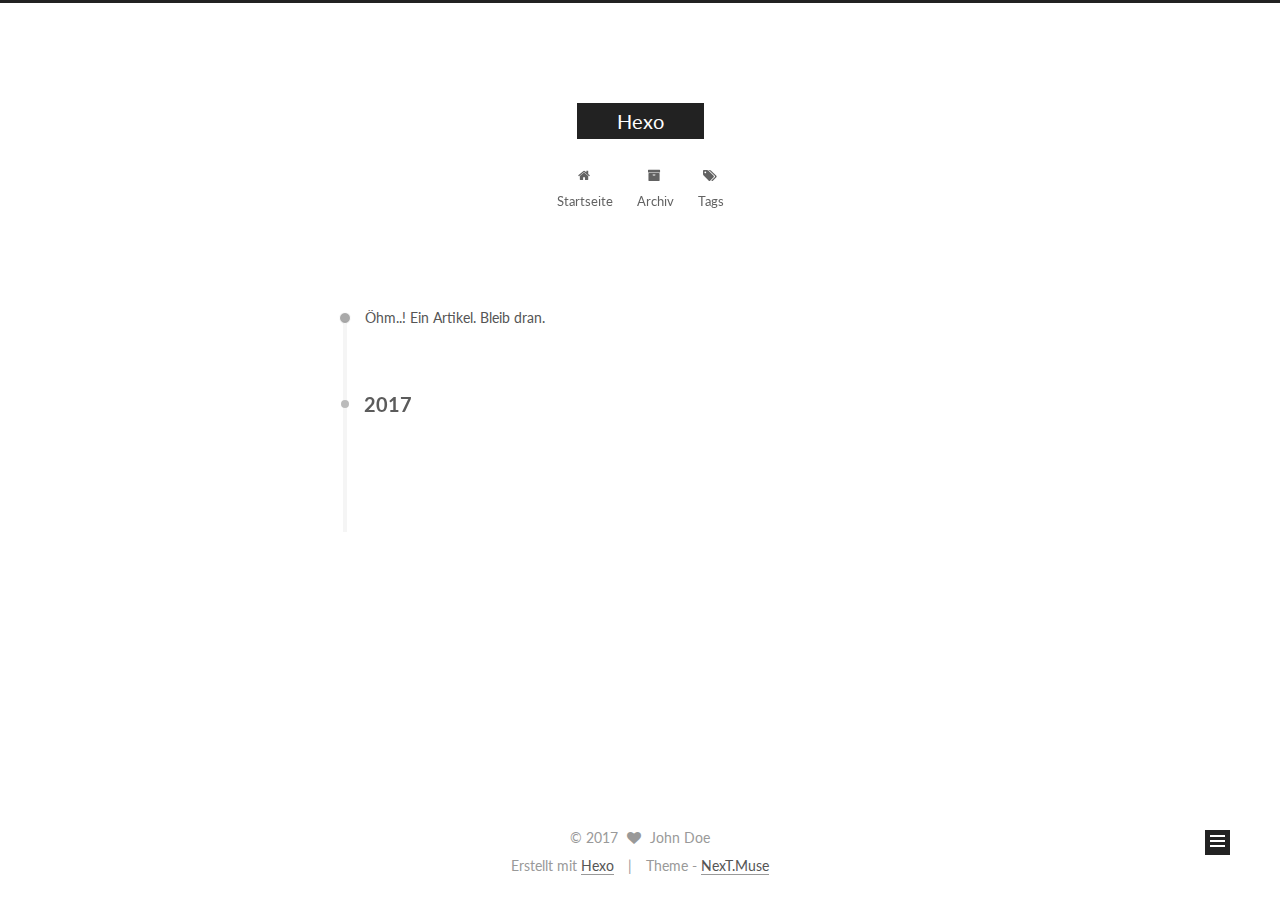
<file: archives/index.html>
<!doctype html>



  


<html class="theme-next muse use-motion" lang="">
<head>
  <meta charset="UTF-8"/>
<meta http-equiv="X-UA-Compatible" content="IE=edge" />
<meta name="viewport" content="width=device-width, initial-scale=1, maximum-scale=1"/>



<meta http-equiv="Cache-Control" content="no-transform" />
<meta http-equiv="Cache-Control" content="no-siteapp" />












  
  
  <link href="/lib/fancybox/source/jquery.fancybox.css?v=2.1.5" rel="stylesheet" type="text/css" />




  
  
  
  

  
    
    
  

  

  

  

  

  
    
    
    <link href="//fonts.googleapis.com/css?family=Lato:300,300italic,400,400italic,700,700italic&subset=latin,latin-ext" rel="stylesheet" type="text/css">
  






<link href="/lib/font-awesome/css/font-awesome.min.css?v=4.6.2" rel="stylesheet" type="text/css" />

<link href="/css/main.css?v=5.1.0" rel="stylesheet" type="text/css" />


  <meta name="keywords" content="Hexo, NexT" />








  <link rel="shortcut icon" type="image/x-icon" href="/favicon.ico?v=5.1.0" />






<meta property="og:type" content="website">
<meta property="og:title" content="Hexo">
<meta property="og:url" content="http://yoursite.com/archives/index.html">
<meta property="og:site_name" content="Hexo">
<meta name="twitter:card" content="summary">
<meta name="twitter:title" content="Hexo">



<script type="text/javascript" id="hexo.configurations">
  var NexT = window.NexT || {};
  var CONFIG = {
    root: '/',
    scheme: 'Muse',
    sidebar: {"position":"left","display":"post"},
    fancybox: true,
    motion: true,
    duoshuo: {
      userId: '0',
      author: 'Author'
    },
    algolia: {
      applicationID: '',
      apiKey: '',
      indexName: '',
      hits: {"per_page":10},
      labels: {"input_placeholder":"Search for Posts","hits_empty":"We didn't find any results for the search: ${query}","hits_stats":"${hits} results found in ${time} ms"}
    }
  };
</script>



  <link rel="canonical" href="http://yoursite.com/archives/"/>





  <title> Archiv | Hexo </title>
</head>

<body itemscope itemtype="http://schema.org/WebPage" lang="">

  










  
  
    
  

  <div class="container one-collumn sidebar-position-left  page-archive  ">
    <div class="headband"></div>

    <header id="header" class="header" itemscope itemtype="http://schema.org/WPHeader">
      <div class="header-inner"><div class="site-meta ">
  

  <div class="custom-logo-site-title">
    <a href="/"  class="brand" rel="start">
      <span class="logo-line-before"><i></i></span>
      <span class="site-title">Hexo</span>
      <span class="logo-line-after"><i></i></span>
    </a>
  </div>
    
      <p class="site-subtitle"></p>
    
</div>

<div class="site-nav-toggle">
  <button>
    <span class="btn-bar"></span>
    <span class="btn-bar"></span>
    <span class="btn-bar"></span>
  </button>
</div>

<nav class="site-nav">
  

  
    <ul id="menu" class="menu">
      
        
        <li class="menu-item menu-item-home">
          <a href="/" rel="section">
            
              <i class="menu-item-icon fa fa-fw fa-home"></i> <br />
            
            Startseite
          </a>
        </li>
      
        
        <li class="menu-item menu-item-archives">
          <a href="/archives" rel="section">
            
              <i class="menu-item-icon fa fa-fw fa-archive"></i> <br />
            
            Archiv
          </a>
        </li>
      
        
        <li class="menu-item menu-item-tags">
          <a href="/tags" rel="section">
            
              <i class="menu-item-icon fa fa-fw fa-tags"></i> <br />
            
            Tags
          </a>
        </li>
      

      
    </ul>
  

  
</nav>



 </div>
    </header>

    <main id="main" class="main">
      <div class="main-inner">
        <div class="content-wrap">
          <div id="content" class="content">
            

  <section id="posts" class="posts-collapse">
    <span class="archive-move-on"></span>

    <span class="archive-page-counter">
      
      
      
        
      
      Öhm..! Ein Artikel. Bleib dran.
    </span>

    

      
      
      

      
        
        <div class="collection-title">
          <h2 class="archive-year motion-element" id="archive-year-2017">2017</h2>
        </div>
      
      

      

  <article class="post post-type-normal" itemscope itemtype="http://schema.org/Article">
    <header class="post-header">

      <h1 class="post-title">
        
            <a class="post-title-link" href="/2017/02/05/hello-world/" itemprop="url">
              
                <span itemprop="name">Hello World</span>
              
            </a>
        
      </h1>

      <div class="post-meta">
        <time class="post-time" itemprop="dateCreated"
              datetime="2017-02-05T21:53:59+08:00"
              content="2017-02-05" >
          02-05
        </time>
      </div>

    </header>
  </article>



    

  </section>

  


          
          </div>
          


          

        </div>
        
          
  
  <div class="sidebar-toggle">
    <div class="sidebar-toggle-line-wrap">
      <span class="sidebar-toggle-line sidebar-toggle-line-first"></span>
      <span class="sidebar-toggle-line sidebar-toggle-line-middle"></span>
      <span class="sidebar-toggle-line sidebar-toggle-line-last"></span>
    </div>
  </div>

  <aside id="sidebar" class="sidebar">
    <div class="sidebar-inner">

      

      

      <section class="site-overview sidebar-panel sidebar-panel-active">
        <div class="site-author motion-element" itemprop="author" itemscope itemtype="http://schema.org/Person">
          <img class="site-author-image" itemprop="image"
               src="/images/avatar.gif"
               alt="John Doe" />
          <p class="site-author-name" itemprop="name">John Doe</p>
          <p class="site-description motion-element" itemprop="description"></p>
        </div>
        <nav class="site-state motion-element">
        
          
            <div class="site-state-item site-state-posts">
              <a href="/archives">
                <span class="site-state-item-count">1</span>
                <span class="site-state-item-name">Artikel</span>
              </a>
            </div>
          

          

          

        </nav>

        

        <div class="links-of-author motion-element">
          
        </div>

        
        

        
        

        


      </section>

      

    </div>
  </aside>


        
      </div>
    </main>

    <footer id="footer" class="footer">
      <div class="footer-inner">
        <div class="copyright" >
  
  &copy; 
  <span itemprop="copyrightYear">2017</span>
  <span class="with-love">
    <i class="fa fa-heart"></i>
  </span>
  <span class="author" itemprop="copyrightHolder">John Doe</span>
</div>


<div class="powered-by">
  Erstellt mit  <a class="theme-link" href="https://hexo.io">Hexo</a>
</div>

<div class="theme-info">
  Theme -
  <a class="theme-link" href="https://github.com/iissnan/hexo-theme-next">
    NexT.Muse
  </a>
</div>


        

        
      </div>
    </footer>

    <div class="back-to-top">
      <i class="fa fa-arrow-up"></i>
    </div>
  </div>

  

<script type="text/javascript">
  if (Object.prototype.toString.call(window.Promise) !== '[object Function]') {
    window.Promise = null;
  }
</script>









  




  
  <script type="text/javascript" src="/lib/jquery/index.js?v=2.1.3"></script>

  
  <script type="text/javascript" src="/lib/fastclick/lib/fastclick.min.js?v=1.0.6"></script>

  
  <script type="text/javascript" src="/lib/jquery_lazyload/jquery.lazyload.js?v=1.9.7"></script>

  
  <script type="text/javascript" src="/lib/velocity/velocity.min.js?v=1.2.1"></script>

  
  <script type="text/javascript" src="/lib/velocity/velocity.ui.min.js?v=1.2.1"></script>

  
  <script type="text/javascript" src="/lib/fancybox/source/jquery.fancybox.pack.js?v=2.1.5"></script>


  


  <script type="text/javascript" src="/js/src/utils.js?v=5.1.0"></script>

  <script type="text/javascript" src="/js/src/motion.js?v=5.1.0"></script>



  
  

  
  
    <script type="text/javascript" id="motion.page.archive">
      $('.archive-year').velocity('transition.slideLeftIn');
    </script>
  


  


  <script type="text/javascript" src="/js/src/bootstrap.js?v=5.1.0"></script>



  



  




	





  





  

  




  
  

  

  

  

  


</body>
</html>
</file>
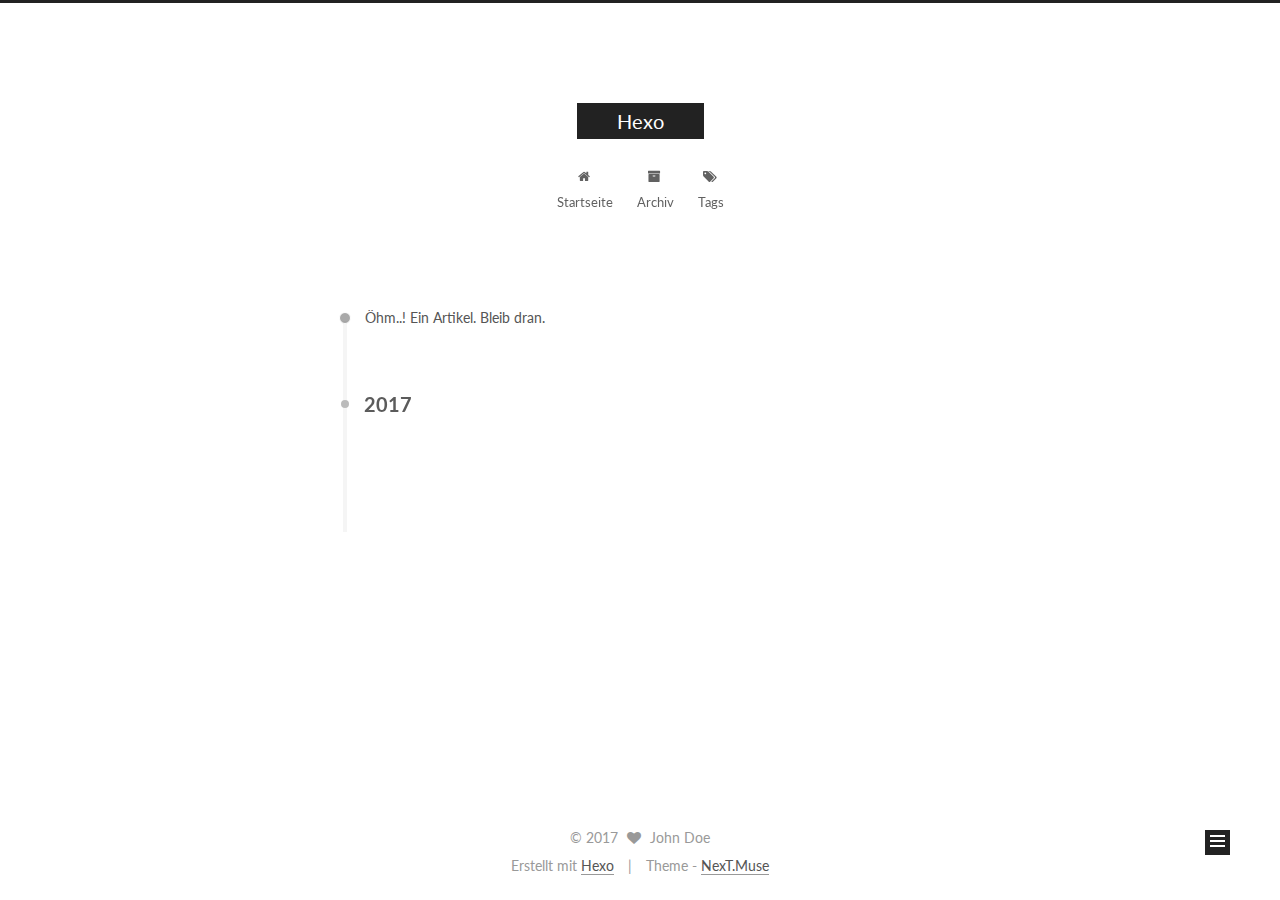
<file: archives/2017/index.html>
<!doctype html>



  


<html class="theme-next muse use-motion" lang="">
<head>
  <meta charset="UTF-8"/>
<meta http-equiv="X-UA-Compatible" content="IE=edge" />
<meta name="viewport" content="width=device-width, initial-scale=1, maximum-scale=1"/>



<meta http-equiv="Cache-Control" content="no-transform" />
<meta http-equiv="Cache-Control" content="no-siteapp" />












  
  
  <link href="/lib/fancybox/source/jquery.fancybox.css?v=2.1.5" rel="stylesheet" type="text/css" />




  
  
  
  

  
    
    
  

  

  

  

  

  
    
    
    <link href="//fonts.googleapis.com/css?family=Lato:300,300italic,400,400italic,700,700italic&subset=latin,latin-ext" rel="stylesheet" type="text/css">
  






<link href="/lib/font-awesome/css/font-awesome.min.css?v=4.6.2" rel="stylesheet" type="text/css" />

<link href="/css/main.css?v=5.1.0" rel="stylesheet" type="text/css" />


  <meta name="keywords" content="Hexo, NexT" />








  <link rel="shortcut icon" type="image/x-icon" href="/favicon.ico?v=5.1.0" />






<meta property="og:type" content="website">
<meta property="og:title" content="Hexo">
<meta property="og:url" content="http://yoursite.com/archives/2017/index.html">
<meta property="og:site_name" content="Hexo">
<meta name="twitter:card" content="summary">
<meta name="twitter:title" content="Hexo">



<script type="text/javascript" id="hexo.configurations">
  var NexT = window.NexT || {};
  var CONFIG = {
    root: '/',
    scheme: 'Muse',
    sidebar: {"position":"left","display":"post"},
    fancybox: true,
    motion: true,
    duoshuo: {
      userId: '0',
      author: 'Author'
    },
    algolia: {
      applicationID: '',
      apiKey: '',
      indexName: '',
      hits: {"per_page":10},
      labels: {"input_placeholder":"Search for Posts","hits_empty":"We didn't find any results for the search: ${query}","hits_stats":"${hits} results found in ${time} ms"}
    }
  };
</script>



  <link rel="canonical" href="http://yoursite.com/archives/2017/"/>





  <title> Archiv | Hexo </title>
</head>

<body itemscope itemtype="http://schema.org/WebPage" lang="">

  










  
  
    
  

  <div class="container one-collumn sidebar-position-left  page-archive  ">
    <div class="headband"></div>

    <header id="header" class="header" itemscope itemtype="http://schema.org/WPHeader">
      <div class="header-inner"><div class="site-meta ">
  

  <div class="custom-logo-site-title">
    <a href="/"  class="brand" rel="start">
      <span class="logo-line-before"><i></i></span>
      <span class="site-title">Hexo</span>
      <span class="logo-line-after"><i></i></span>
    </a>
  </div>
    
      <p class="site-subtitle"></p>
    
</div>

<div class="site-nav-toggle">
  <button>
    <span class="btn-bar"></span>
    <span class="btn-bar"></span>
    <span class="btn-bar"></span>
  </button>
</div>

<nav class="site-nav">
  

  
    <ul id="menu" class="menu">
      
        
        <li class="menu-item menu-item-home">
          <a href="/" rel="section">
            
              <i class="menu-item-icon fa fa-fw fa-home"></i> <br />
            
            Startseite
          </a>
        </li>
      
        
        <li class="menu-item menu-item-archives">
          <a href="/archives" rel="section">
            
              <i class="menu-item-icon fa fa-fw fa-archive"></i> <br />
            
            Archiv
          </a>
        </li>
      
        
        <li class="menu-item menu-item-tags">
          <a href="/tags" rel="section">
            
              <i class="menu-item-icon fa fa-fw fa-tags"></i> <br />
            
            Tags
          </a>
        </li>
      

      
    </ul>
  

  
</nav>



 </div>
    </header>

    <main id="main" class="main">
      <div class="main-inner">
        <div class="content-wrap">
          <div id="content" class="content">
            

  <section id="posts" class="posts-collapse">
    <span class="archive-move-on"></span>

    <span class="archive-page-counter">
      
      
      
        
      
      Öhm..! Ein Artikel. Bleib dran.
    </span>

    

      
      
      

      
        
        <div class="collection-title">
          <h2 class="archive-year motion-element" id="archive-year-2017">2017</h2>
        </div>
      
      

      

  <article class="post post-type-normal" itemscope itemtype="http://schema.org/Article">
    <header class="post-header">

      <h1 class="post-title">
        
            <a class="post-title-link" href="/2017/02/05/hello-world/" itemprop="url">
              
                <span itemprop="name">Hello World</span>
              
            </a>
        
      </h1>

      <div class="post-meta">
        <time class="post-time" itemprop="dateCreated"
              datetime="2017-02-05T21:53:59+08:00"
              content="2017-02-05" >
          02-05
        </time>
      </div>

    </header>
  </article>



    

  </section>

  


          
          </div>
          


          

        </div>
        
          
  
  <div class="sidebar-toggle">
    <div class="sidebar-toggle-line-wrap">
      <span class="sidebar-toggle-line sidebar-toggle-line-first"></span>
      <span class="sidebar-toggle-line sidebar-toggle-line-middle"></span>
      <span class="sidebar-toggle-line sidebar-toggle-line-last"></span>
    </div>
  </div>

  <aside id="sidebar" class="sidebar">
    <div class="sidebar-inner">

      

      

      <section class="site-overview sidebar-panel sidebar-panel-active">
        <div class="site-author motion-element" itemprop="author" itemscope itemtype="http://schema.org/Person">
          <img class="site-author-image" itemprop="image"
               src="/images/avatar.gif"
               alt="John Doe" />
          <p class="site-author-name" itemprop="name">John Doe</p>
          <p class="site-description motion-element" itemprop="description"></p>
        </div>
        <nav class="site-state motion-element">
        
          
            <div class="site-state-item site-state-posts">
              <a href="/archives">
                <span class="site-state-item-count">1</span>
                <span class="site-state-item-name">Artikel</span>
              </a>
            </div>
          

          

          

        </nav>

        

        <div class="links-of-author motion-element">
          
        </div>

        
        

        
        

        


      </section>

      

    </div>
  </aside>


        
      </div>
    </main>

    <footer id="footer" class="footer">
      <div class="footer-inner">
        <div class="copyright" >
  
  &copy; 
  <span itemprop="copyrightYear">2017</span>
  <span class="with-love">
    <i class="fa fa-heart"></i>
  </span>
  <span class="author" itemprop="copyrightHolder">John Doe</span>
</div>


<div class="powered-by">
  Erstellt mit  <a class="theme-link" href="https://hexo.io">Hexo</a>
</div>

<div class="theme-info">
  Theme -
  <a class="theme-link" href="https://github.com/iissnan/hexo-theme-next">
    NexT.Muse
  </a>
</div>


        

        
      </div>
    </footer>

    <div class="back-to-top">
      <i class="fa fa-arrow-up"></i>
    </div>
  </div>

  

<script type="text/javascript">
  if (Object.prototype.toString.call(window.Promise) !== '[object Function]') {
    window.Promise = null;
  }
</script>









  




  
  <script type="text/javascript" src="/lib/jquery/index.js?v=2.1.3"></script>

  
  <script type="text/javascript" src="/lib/fastclick/lib/fastclick.min.js?v=1.0.6"></script>

  
  <script type="text/javascript" src="/lib/jquery_lazyload/jquery.lazyload.js?v=1.9.7"></script>

  
  <script type="text/javascript" src="/lib/velocity/velocity.min.js?v=1.2.1"></script>

  
  <script type="text/javascript" src="/lib/velocity/velocity.ui.min.js?v=1.2.1"></script>

  
  <script type="text/javascript" src="/lib/fancybox/source/jquery.fancybox.pack.js?v=2.1.5"></script>


  


  <script type="text/javascript" src="/js/src/utils.js?v=5.1.0"></script>

  <script type="text/javascript" src="/js/src/motion.js?v=5.1.0"></script>



  
  

  
  
    <script type="text/javascript" id="motion.page.archive">
      $('.archive-year').velocity('transition.slideLeftIn');
    </script>
  


  


  <script type="text/javascript" src="/js/src/bootstrap.js?v=5.1.0"></script>



  



  




	





  





  

  




  
  

  

  

  

  


</body>
</html>
</file>
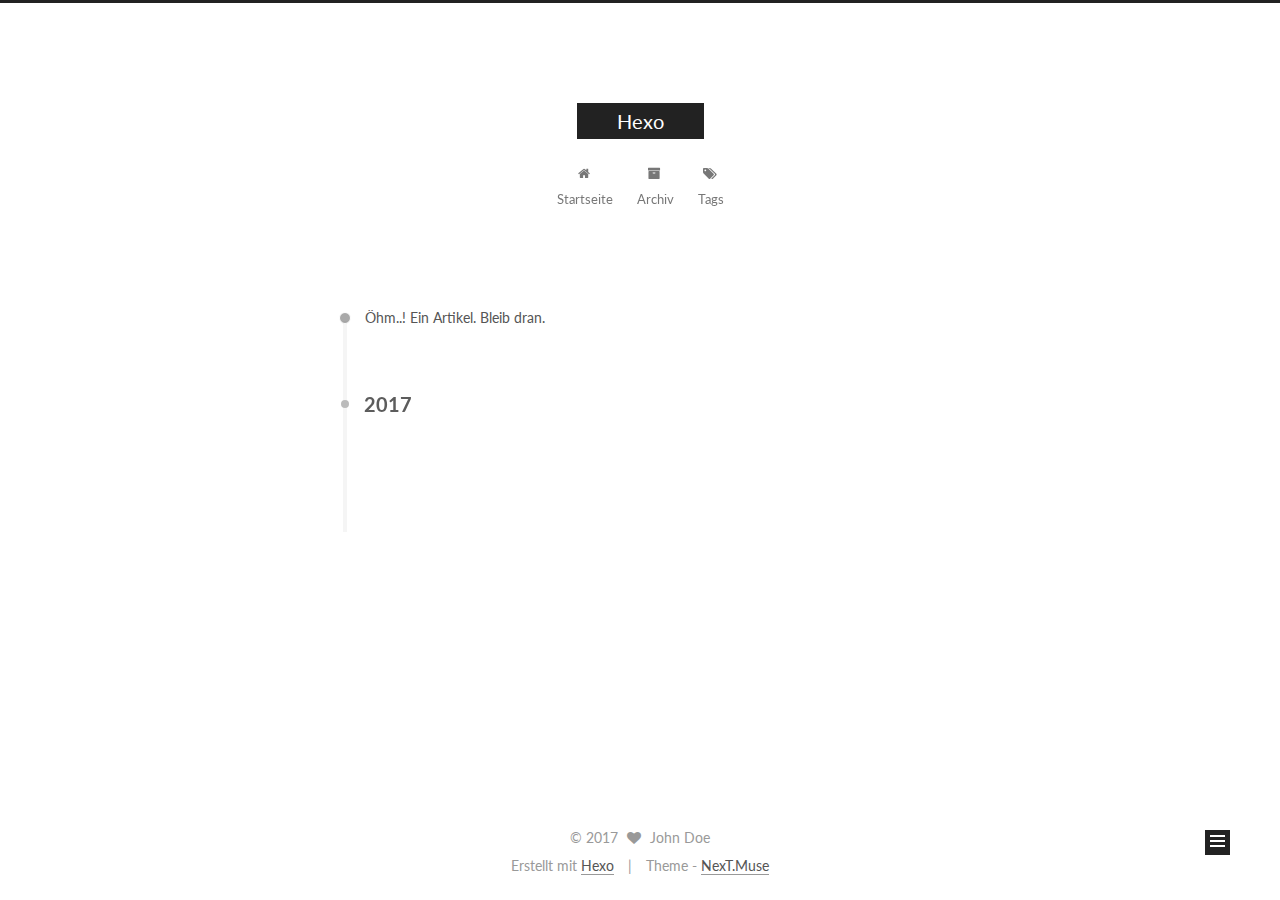
<file: archives/2017/02/index.html>
<!doctype html>



  


<html class="theme-next muse use-motion" lang="">
<head>
  <meta charset="UTF-8"/>
<meta http-equiv="X-UA-Compatible" content="IE=edge" />
<meta name="viewport" content="width=device-width, initial-scale=1, maximum-scale=1"/>



<meta http-equiv="Cache-Control" content="no-transform" />
<meta http-equiv="Cache-Control" content="no-siteapp" />












  
  
  <link href="/lib/fancybox/source/jquery.fancybox.css?v=2.1.5" rel="stylesheet" type="text/css" />




  
  
  
  

  
    
    
  

  

  

  

  

  
    
    
    <link href="//fonts.googleapis.com/css?family=Lato:300,300italic,400,400italic,700,700italic&subset=latin,latin-ext" rel="stylesheet" type="text/css">
  






<link href="/lib/font-awesome/css/font-awesome.min.css?v=4.6.2" rel="stylesheet" type="text/css" />

<link href="/css/main.css?v=5.1.0" rel="stylesheet" type="text/css" />


  <meta name="keywords" content="Hexo, NexT" />








  <link rel="shortcut icon" type="image/x-icon" href="/favicon.ico?v=5.1.0" />






<meta property="og:type" content="website">
<meta property="og:title" content="Hexo">
<meta property="og:url" content="http://yoursite.com/archives/2017/02/index.html">
<meta property="og:site_name" content="Hexo">
<meta name="twitter:card" content="summary">
<meta name="twitter:title" content="Hexo">



<script type="text/javascript" id="hexo.configurations">
  var NexT = window.NexT || {};
  var CONFIG = {
    root: '/',
    scheme: 'Muse',
    sidebar: {"position":"left","display":"post"},
    fancybox: true,
    motion: true,
    duoshuo: {
      userId: '0',
      author: 'Author'
    },
    algolia: {
      applicationID: '',
      apiKey: '',
      indexName: '',
      hits: {"per_page":10},
      labels: {"input_placeholder":"Search for Posts","hits_empty":"We didn't find any results for the search: ${query}","hits_stats":"${hits} results found in ${time} ms"}
    }
  };
</script>



  <link rel="canonical" href="http://yoursite.com/archives/2017/02/"/>





  <title> Archiv | Hexo </title>
</head>

<body itemscope itemtype="http://schema.org/WebPage" lang="">

  










  
  
    
  

  <div class="container one-collumn sidebar-position-left  page-archive  ">
    <div class="headband"></div>

    <header id="header" class="header" itemscope itemtype="http://schema.org/WPHeader">
      <div class="header-inner"><div class="site-meta ">
  

  <div class="custom-logo-site-title">
    <a href="/"  class="brand" rel="start">
      <span class="logo-line-before"><i></i></span>
      <span class="site-title">Hexo</span>
      <span class="logo-line-after"><i></i></span>
    </a>
  </div>
    
      <p class="site-subtitle"></p>
    
</div>

<div class="site-nav-toggle">
  <button>
    <span class="btn-bar"></span>
    <span class="btn-bar"></span>
    <span class="btn-bar"></span>
  </button>
</div>

<nav class="site-nav">
  

  
    <ul id="menu" class="menu">
      
        
        <li class="menu-item menu-item-home">
          <a href="/" rel="section">
            
              <i class="menu-item-icon fa fa-fw fa-home"></i> <br />
            
            Startseite
          </a>
        </li>
      
        
        <li class="menu-item menu-item-archives">
          <a href="/archives" rel="section">
            
              <i class="menu-item-icon fa fa-fw fa-archive"></i> <br />
            
            Archiv
          </a>
        </li>
      
        
        <li class="menu-item menu-item-tags">
          <a href="/tags" rel="section">
            
              <i class="menu-item-icon fa fa-fw fa-tags"></i> <br />
            
            Tags
          </a>
        </li>
      

      
    </ul>
  

  
</nav>



 </div>
    </header>

    <main id="main" class="main">
      <div class="main-inner">
        <div class="content-wrap">
          <div id="content" class="content">
            

  <section id="posts" class="posts-collapse">
    <span class="archive-move-on"></span>

    <span class="archive-page-counter">
      
      
      
        
      
      Öhm..! Ein Artikel. Bleib dran.
    </span>

    

      
      
      

      
        
        <div class="collection-title">
          <h2 class="archive-year motion-element" id="archive-year-2017">2017</h2>
        </div>
      
      

      

  <article class="post post-type-normal" itemscope itemtype="http://schema.org/Article">
    <header class="post-header">

      <h1 class="post-title">
        
            <a class="post-title-link" href="/2017/02/05/hello-world/" itemprop="url">
              
                <span itemprop="name">Hello World</span>
              
            </a>
        
      </h1>

      <div class="post-meta">
        <time class="post-time" itemprop="dateCreated"
              datetime="2017-02-05T21:53:59+08:00"
              content="2017-02-05" >
          02-05
        </time>
      </div>

    </header>
  </article>



    

  </section>

  


          
          </div>
          


          

        </div>
        
          
  
  <div class="sidebar-toggle">
    <div class="sidebar-toggle-line-wrap">
      <span class="sidebar-toggle-line sidebar-toggle-line-first"></span>
      <span class="sidebar-toggle-line sidebar-toggle-line-middle"></span>
      <span class="sidebar-toggle-line sidebar-toggle-line-last"></span>
    </div>
  </div>

  <aside id="sidebar" class="sidebar">
    <div class="sidebar-inner">

      

      

      <section class="site-overview sidebar-panel sidebar-panel-active">
        <div class="site-author motion-element" itemprop="author" itemscope itemtype="http://schema.org/Person">
          <img class="site-author-image" itemprop="image"
               src="/images/avatar.gif"
               alt="John Doe" />
          <p class="site-author-name" itemprop="name">John Doe</p>
          <p class="site-description motion-element" itemprop="description"></p>
        </div>
        <nav class="site-state motion-element">
        
          
            <div class="site-state-item site-state-posts">
              <a href="/archives">
                <span class="site-state-item-count">1</span>
                <span class="site-state-item-name">Artikel</span>
              </a>
            </div>
          

          

          

        </nav>

        

        <div class="links-of-author motion-element">
          
        </div>

        
        

        
        

        


      </section>

      

    </div>
  </aside>


        
      </div>
    </main>

    <footer id="footer" class="footer">
      <div class="footer-inner">
        <div class="copyright" >
  
  &copy; 
  <span itemprop="copyrightYear">2017</span>
  <span class="with-love">
    <i class="fa fa-heart"></i>
  </span>
  <span class="author" itemprop="copyrightHolder">John Doe</span>
</div>


<div class="powered-by">
  Erstellt mit  <a class="theme-link" href="https://hexo.io">Hexo</a>
</div>

<div class="theme-info">
  Theme -
  <a class="theme-link" href="https://github.com/iissnan/hexo-theme-next">
    NexT.Muse
  </a>
</div>


        

        
      </div>
    </footer>

    <div class="back-to-top">
      <i class="fa fa-arrow-up"></i>
    </div>
  </div>

  

<script type="text/javascript">
  if (Object.prototype.toString.call(window.Promise) !== '[object Function]') {
    window.Promise = null;
  }
</script>









  




  
  <script type="text/javascript" src="/lib/jquery/index.js?v=2.1.3"></script>

  
  <script type="text/javascript" src="/lib/fastclick/lib/fastclick.min.js?v=1.0.6"></script>

  
  <script type="text/javascript" src="/lib/jquery_lazyload/jquery.lazyload.js?v=1.9.7"></script>

  
  <script type="text/javascript" src="/lib/velocity/velocity.min.js?v=1.2.1"></script>

  
  <script type="text/javascript" src="/lib/velocity/velocity.ui.min.js?v=1.2.1"></script>

  
  <script type="text/javascript" src="/lib/fancybox/source/jquery.fancybox.pack.js?v=2.1.5"></script>


  


  <script type="text/javascript" src="/js/src/utils.js?v=5.1.0"></script>

  <script type="text/javascript" src="/js/src/motion.js?v=5.1.0"></script>



  
  

  
  
    <script type="text/javascript" id="motion.page.archive">
      $('.archive-year').velocity('transition.slideLeftIn');
    </script>
  


  


  <script type="text/javascript" src="/js/src/bootstrap.js?v=5.1.0"></script>



  



  




	





  





  

  




  
  

  

  

  

  


</body>
</html>
</file>
<file: css/main.css>
/* normalize.css v3.0.2 | MIT License | git.io/normalize */
html {
  font-family: sans-serif; /* 1 */
  -ms-text-size-adjust: 100%; /* 2 */
  -webkit-text-size-adjust: 100%; /* 2 */
}
body {
  margin: 0;
}
article,
aside,
details,
figcaption,
figure,
footer,
header,
hgroup,
main,
menu,
nav,
section,
summary {
  display: block;
}
audio,
canvas,
progress,
video {
  display: inline-block; /* 1 */
  vertical-align: baseline; /* 2 */
}
audio:not([controls]) {
  display: none;
  height: 0;
}
[hidden],
template {
  display: none;
}
a {
  background-color: transparent;
}
a:active,
a:hover {
  outline: 0;
}
abbr[title] {
  border-bottom: 1px dotted;
}
b,
strong {
  font-weight: bold;
}
dfn {
  font-style: italic;
}
h1 {
  font-size: 2em;
  margin: 0.67em 0;
}
mark {
  background: #ff0;
  color: #000;
}
small {
  font-size: 80%;
}
sub,
sup {
  font-size: 75%;
  line-height: 0;
  position: relative;
  vertical-align: baseline;
}
sup {
  top: -0.5em;
}
sub {
  bottom: -0.25em;
}
img {
  border: 0;
}
svg:not(:root) {
  overflow: hidden;
}
figure {
  margin: 1em 40px;
}
hr {
  -moz-box-sizing: content-box;
  box-sizing: content-box;
  height: 0;
}
pre {
  overflow: auto;
}
code,
kbd,
pre,
samp {
  font-family: monospace, monospace;
  font-size: 1em;
}
button,
input,
optgroup,
select,
textarea {
  color: inherit; /* 1 */
  font: inherit; /* 2 */
  margin: 0; /* 3 */
}
button {
  overflow: visible;
}
button,
select {
  text-transform: none;
}
button,
html input[type="button"],
input[type="reset"],
input[type="submit"] {
  -webkit-appearance: button; /* 2 */
  cursor: pointer; /* 3 */
}
button[disabled],
html input[disabled] {
  cursor: default;
}
button::-moz-focus-inner,
input::-moz-focus-inner {
  border: 0;
  padding: 0;
}
input {
  line-height: normal;
}
input[type="checkbox"],
input[type="radio"] {
  box-sizing: border-box; /* 1 */
  padding: 0; /* 2 */
}
input[type="number"]::-webkit-inner-spin-button,
input[type="number"]::-webkit-outer-spin-button {
  height: auto;
}
input[type="search"] {
  -webkit-appearance: textfield; /* 1 */
  -moz-box-sizing: content-box;
  -webkit-box-sizing: content-box; /* 2 */
  box-sizing: content-box;
}
input[type="search"]::-webkit-search-cancel-button,
input[type="search"]::-webkit-search-decoration {
  -webkit-appearance: none;
}
fieldset {
  border: 1px solid #c0c0c0;
  margin: 0 2px;
  padding: 0.35em 0.625em 0.75em;
}
legend {
  border: 0; /* 1 */
  padding: 0; /* 2 */
}
textarea {
  overflow: auto;
}
optgroup {
  font-weight: bold;
}
table {
  border-collapse: collapse;
  border-spacing: 0;
}
td,
th {
  padding: 0;
}
::selection {
  background: #262a30;
  color: #fff;
}
body {
  position: relative;
  font-family: 'Lato', "PingFang SC", "Microsoft YaHei", sans-serif;
  font-size: 14px;
  line-height: 2;
  color: #555;
  background: #fff;
}
@media (max-width: 767px) {
  body {
    padding-right: 0 !important;
  }
}
@media (min-width: 768px) and (max-width: 991px) {
  body {
    padding-right: 0 !important;
  }
}
@media (min-width: 1600px) {
  body {
    font-size: 16px;
  }
}
h1,
h2,
h3,
h4,
h5,
h6 {
  margin: 0;
  padding: 0;
  font-weight: bold;
  line-height: 1.5;
  font-family: 'Lato', "PingFang SC", "Microsoft YaHei", sans-serif;
}
h2,
h3,
h4,
h5,
h6 {
  margin: 20px 0 15px;
}
h1 {
  font-size: 22px;
}
@media (max-width: 767px) {
  h1 {
    font-size: 18px;
  }
}
h2 {
  font-size: 20px;
}
@media (max-width: 767px) {
  h2 {
    font-size: 16px;
  }
}
h3 {
  font-size: 18px;
}
@media (max-width: 767px) {
  h3 {
    font-size: 14px;
  }
}
h4 {
  font-size: 16px;
}
@media (max-width: 767px) {
  h4 {
    font-size: 12px;
  }
}
h5 {
  font-size: 14px;
}
@media (max-width: 767px) {
  h5 {
    font-size: 10px;
  }
}
h6 {
  font-size: 12px;
}
@media (max-width: 767px) {
  h6 {
    font-size: 8px;
  }
}
p {
  margin: 0 0 25px 0;
}
a {
  color: #555;
  text-decoration: none;
  border-bottom: 1px solid #999;
  word-wrap: break-word;
}
a:hover {
  color: #222;
  border-bottom-color: #222;
}
ul {
  list-style: none;
}
blockquote {
  margin: 0;
  padding: 0;
}
img {
  display: block;
  margin: auto;
  max-width: 100%;
  height: auto;
}
hr {
  margin: 40px 0;
  height: 3px;
  border: none;
  background-color: #ddd;
  background-image: repeating-linear-gradient(-45deg, #fff, #fff 4px, transparent 4px, transparent 8px);
}
blockquote {
  padding: 0 15px;
  color: #666;
  border-left: 4px solid #ddd;
}
blockquote cite::before {
  content: "-";
  padding: 0 5px;
}
dt {
  font-weight: 700;
}
dd {
  margin: 0;
  padding: 0;
}
.text-left {
  text-align: left;
}
.text-center {
  text-align: center;
}
.text-right {
  text-align: right;
}
.text-justify {
  text-align: justify;
}
.text-nowrap {
  white-space: nowrap;
}
.text-lowercase {
  text-transform: lowercase;
}
.text-uppercase {
  text-transform: uppercase;
}
.text-capitalize {
  text-transform: capitalize;
}
.center-block {
  display: block;
  margin-left: auto;
  margin-right: auto;
}
.clearfix:before,
.clearfix:after {
  content: " ";
  display: table;
}
.clearfix:after {
  clear: both;
}
.pullquote {
  width: 45%;
}
.pullquote.left {
  float: left;
  margin-left: 5px;
  margin-right: 10px;
}
.pullquote.right {
  float: right;
  margin-left: 10px;
  margin-right: 5px;
}
.affix.affix.affix {
  position: fixed;
}
.translation {
  margin-top: -20px;
  font-size: 14px;
  color: #999;
}
.scrollbar-measure {
  width: 100px;
  height: 100px;
  overflow: scroll;
  position: absolute;
  top: -9999px;
}
.use-motion .motion-element {
  opacity: 0;
}
#local-search-input {
  padding: 3px;
  border: none;
  text-indent: 14px;
  border-radius: 0;
  width: 140px;
  outline: none;
  border-bottom: 1px solid #999;
  background: inherit;
  opacity: 0.5;
}
#local-search-input:focus {
  opacity: 1;
}
.search-icon {
  position: absolute;
  top: 9px;
}
table {
  margin: 20px 0;
  width: 100%;
  border-collapse: collapse;
  border-spacing: 0;
  border: 1px solid #ddd;
  font-size: 14px;
  table-layout: fixed;
  word-wrap: break-all;
}
table>tbody>tr:nth-of-type(odd) {
  background-color: #f9f9f9;
}
table>tbody>tr:hover {
  background-color: #f5f5f5;
}
caption,
th,
td {
  padding: 8px;
  text-align: left;
  vertical-align: middle;
  font-weight: normal;
}
th,
td {
  border-bottom: 3px solid #ddd;
  border-right: 1px solid #eee;
}
th {
  padding-bottom: 10px;
  font-weight: 700;
}
td {
  border-bottom-width: 1px;
}
html,
body {
  height: 100%;
}
.container {
  position: relative;
  min-height: 100%;
}
.header-inner {
  margin: 0 auto;
  padding: 100px 0 70px;
  width: 700px;
}
@media (min-width: 1600px) {
  .container .header-inner {
    width: 900px;
  }
}
.main {
  padding-bottom: 150px;
}
.main-inner {
  margin: 0 auto;
  width: 700px;
}
@media (min-width: 1600px) {
  .container .main-inner {
    width: 900px;
  }
}
.footer {
  position: absolute;
  left: 0;
  bottom: 0;
  width: 100%;
  min-height: 50px;
}
.footer-inner {
  box-sizing: border-box;
  margin: 20px auto;
  width: 700px;
}
@media (min-width: 1600px) {
  .container .footer-inner {
    width: 900px;
  }
}
pre,
.highlight {
  overflow: auto;
  margin: 20px 0;
  padding: 0;
  font-size: 13px;
  color: #4d4d4c;
  background: #f7f7f7;
  line-height: 1.6;
}
pre,
code {
  font-family: consolas, Menlo, "PingFang SC", "Microsoft YaHei", monospace;
}
code {
  padding: 2px 4px;
  word-wrap: break-word;
  color: #4d4d4c;
  background: #f7f7f7;
  border-radius: 3px;
  font-size: 13px;
}
pre code {
  padding: 0;
  color: #4d4d4c;
  background: none;
  text-shadow: none;
}
.highlight {
  border-radius: 1px;
}
.highlight pre {
  border: none;
  margin: 0;
  padding: 10px 0;
}
.highlight table {
  margin: 0;
  width: auto;
  border: none;
}
.highlight td {
  border: none;
  padding: 0;
}
.highlight figcaption {
  font-size: 1em;
  color: #4d4d4c;
  line-height: 1em;
  margin-bottom: 1em;
}
.highlight figcaption:before,
.highlight figcaption:after {
  content: " ";
  display: table;
}
.highlight figcaption:after {
  clear: both;
}
.highlight figcaption a {
  float: right;
  color: #4d4d4c;
}
.highlight figcaption a:hover {
  border-bottom-color: #4d4d4c;
}
.highlight .gutter pre {
  padding-left: 10px;
  padding-right: 10px;
  color: #869194;
  text-align: right;
  background-color: #eff2f3;
}
.highlight .code pre {
  padding-left: 10px;
  padding-right: 10px;
  background-color: #f7f7f7;
}
.highlight .line {
  height: 20px;
}
.gutter {
  -webkit-user-select: none;
  -moz-user-select: none;
  -ms-user-select: none;
  user-select: none;
}
.gist table {
  width: auto;
}
.gist table td {
  border: none;
}
pre .deletion {
  background: #fdd;
}
pre .addition {
  background: #dfd;
}
pre .meta {
  color: #8959a8;
}
pre .comment {
  color: #8e908c;
}
pre .variable,
pre .attribute,
pre .tag,
pre .regexp,
pre .ruby .constant,
pre .xml .tag .title,
pre .xml .pi,
pre .xml .doctype,
pre .html .doctype,
pre .css .id,
pre .css .class,
pre .css .pseudo {
  color: #c82829;
}
pre .number,
pre .preprocessor,
pre .built_in,
pre .literal,
pre .params,
pre .constant,
pre .command {
  color: #f5871f;
}
pre .ruby .class .title,
pre .css .rules .attribute,
pre .string,
pre .value,
pre .inheritance,
pre .header,
pre .ruby .symbol,
pre .xml .cdata,
pre .special,
pre .number,
pre .formula {
  color: #718c00;
}
pre .title,
pre .css .hexcolor {
  color: #3e999f;
}
pre .function,
pre .python .decorator,
pre .python .title,
pre .ruby .function .title,
pre .ruby .title .keyword,
pre .perl .sub,
pre .javascript .title,
pre .coffeescript .title {
  color: #4271ae;
}
pre .keyword,
pre .javascript .function {
  color: #8959a8;
}
.full-image.full-image.full-image {
  border: none;
  max-width: 100%;
  width: auto;
  margin: 20px auto;
}
@media (min-width: 992px) {
  .full-image.full-image.full-image {
    max-width: none;
    width: 110%;
    margin: 25px -5%;
  }
}
.blockquote-center,
.page-home .post-type-quote blockquote,
.page-post-detail .post-type-quote blockquote {
  position: relative;
  margin: 40px 0;
  padding: 0;
  border-left: none;
  text-align: center;
}
.blockquote-center::before,
.page-home .post-type-quote blockquote::before,
.page-post-detail .post-type-quote blockquote::before,
.blockquote-center::after,
.page-home .post-type-quote blockquote::after,
.page-post-detail .post-type-quote blockquote::after {
  position: absolute;
  content: ' ';
  display: block;
  width: 100%;
  height: 24px;
  opacity: 0.2;
  background-repeat: no-repeat;
  background-position: 0 -6px;
  background-size: 22px 22px;
}
.blockquote-center::before,
.page-home .post-type-quote blockquote::before,
.page-post-detail .post-type-quote blockquote::before {
  top: -20px;
  background-image: url("../images/quote-l.svg");
  border-top: 1px solid #ccc;
}
.blockquote-center::after,
.page-home .post-type-quote blockquote::after,
.page-post-detail .post-type-quote blockquote::after {
  bottom: -20px;
  background-image: url("../images/quote-r.svg");
  border-bottom: 1px solid #ccc;
  background-position: 100% 8px;
}
.blockquote-center p,
.page-home .post-type-quote blockquote p,
.page-post-detail .post-type-quote blockquote p,
.blockquote-center div,
.page-home .post-type-quote blockquote div,
.page-post-detail .post-type-quote blockquote div {
  text-align: center;
}
.post .post-body .group-picture img {
  box-sizing: border-box;
  padding: 0 3px;
  border: none;
}
.post .group-picture-row {
  overflow: hidden;
  margin-top: 6px;
}
.post .group-picture-row:first-child {
  margin-top: 0;
}
.post .group-picture-column {
  float: left;
}
.page-post-detail .post-body .group-picture-column {
  float: none;
  margin-top: 10px;
  width: auto !important;
}
.page-post-detail .post-body .group-picture-column img {
  margin: 0 auto;
}
.page-archive .group-picture-container {
  overflow: hidden;
}
.page-archive .group-picture-row {
  float: left;
}
.page-archive .group-picture-row:first-child {
  margin-top: 6px;
}
.page-archive .group-picture-column {
  max-width: 150px;
  max-height: 150px;
}
.note {
  padding: 20px;
  margin: 20px 0;
  border: 1px solid #eee;
  border-left-width: 5px;
  border-radius: 3px;
}
.note h2,
.note h3,
.note h4,
.note h5,
.note h6 {
  margin-top: 0;
  margin-bottom: 5px;
}
.note p:last-child {
  margin-bottom: 0;
}
.note code {
  border-radius: 3px;
}
.note+.note {
  margin-top: -5px;
}
.default {
  border-left-color: #777;
}
.default h2,
.default h3,
.default h4,
.default h5,
.default h6 {
  color: #777;
}
.primary {
  border-left-color: #428bca;
}
.primary h2,
.primary h3,
.primary h4,
.primary h5,
.primary h6 {
  color: #428bca;
}
.success {
  border-left-color: #5cb85c;
}
.success h2,
.success h3,
.success h4,
.success h5,
.success h6 {
  color: #5cb85c;
}
.danger {
  border-left-color: #d9534f;
}
.danger h2,
.danger h3,
.danger h4,
.danger h5,
.danger h6 {
  color: #d9534f;
}
.warning {
  border-left-color: #f0ad4e;
}
.warning h2,
.warning h3,
.warning h4,
.warning h5,
.warning h6 {
  color: #f0ad4e;
}
.info {
  border-left-color: #5bc0de;
}
.info h2,
.info h3,
.info h4,
.info h5,
.info h6 {
  color: #5bc0de;
}
.btn {
  display: inline-block;
  padding: 0 20px;
  font-size: 14px;
  color: #fff;
  background: #222;
  border: 2px solid #222;
  text-decoration: none;
  border-radius: 0;
  transition-property: background-color;
  transition-duration: 0.2s;
  transition-timing-function: ease-in-out;
  transition-delay: 0s;
}
.btn:hover,
.post-more-link .btn:hover {
  border-color: #222;
  color: #222;
  background: #fff;
}
.btn-bar {
  display: block;
  width: 22px;
  height: 2px;
  background: #555;
  border-radius: 1px;
}
.btn-bar+.btn-bar {
  margin-top: 4px;
}
.pagination {
  margin: 120px 0 40px;
  text-align: center;
  border-top: 1px solid #eee;
}
.page-number-basic,
.pagination .prev,
.pagination .next,
.pagination .page-number,
.pagination .space {
  display: inline-block;
  position: relative;
  top: -1px;
  margin: 0 10px;
  padding: 0 10px;
  line-height: 30px;
}
@media (max-width: 767px) {
  .page-number-basic,
  .pagination .prev,
  .pagination .next,
  .pagination .page-number,
  .pagination .space {
    margin: 0 5px;
  }
}
.pagination .prev,
.pagination .next,
.pagination .page-number {
  border-bottom: 0;
  border-top: 1px solid #eee;
  transition-property: border-color;
  transition-duration: 0.2s;
  transition-timing-function: ease-in-out;
  transition-delay: 0s;
}
.pagination .prev:hover,
.pagination .next:hover,
.pagination .page-number:hover {
  border-top-color: #222;
}
.pagination .space {
  padding: 0;
  margin: 0;
}
.pagination .prev {
  margin-left: 0;
}
.pagination .next {
  margin-right: 0;
}
.pagination .page-number.current {
  color: #fff;
  background: #ccc;
  border-top-color: #ccc;
}
@media (max-width: 767px) {
  .pagination {
    border-top: none;
  }
  .pagination .prev,
  .pagination .next,
  .pagination .page-number {
    margin-bottom: 10px;
    border-top: 0;
    border-bottom: 1px solid #eee;
  }
  .pagination .prev:hover,
  .pagination .next:hover,
  .pagination .page-number:hover {
    border-bottom-color: #222;
  }
}
.comments {
  margin: 60px 20px 0;
}
.tag-cloud {
  text-align: center;
}
.tag-cloud a {
  display: inline-block;
  margin: 10px;
}
.back-to-top {
  box-sizing: border-box;
  position: fixed;
  bottom: -100px;
  right: 50px;
  z-index: 1050;
  padding: 0 6px;
  width: 25px;
  background: #222;
  font-size: 12px;
  opacity: 1;
  color: #fff;
  cursor: pointer;
  text-align: center;
  -webkit-transform: translateZ(0);
  transition-property: bottom;
  transition-duration: 0.2s;
  transition-timing-function: ease-in-out;
  transition-delay: 0s;
}
@media (max-width: 767px) {
  .back-to-top {
    display: none;
  }
}
@media (min-width: 768px) and (max-width: 991px) {
  .back-to-top {
    display: none;
  }
}
.back-to-top.back-to-top-on {
  bottom: 19px;
}
.header {
  background: #fff;
}
.header-inner {
  position: relative;
}
.headband {
  height: 3px;
  background: #222;
}
.site-meta {
  margin: 0;
  text-align: center;
}
@media (max-width: 767px) {
  .site-meta {
    text-align: center;
  }
}
.brand {
  position: relative;
  display: inline-block;
  padding: 0 40px;
  color: #fff;
  background: #222;
  border-bottom: none;
}
.brand:hover {
  color: #fff;
}
.logo {
  display: inline-block;
  margin-right: 5px;
  line-height: 36px;
  vertical-align: top;
}
.site-title {
  display: inline-block;
  vertical-align: top;
  line-height: 36px;
  font-size: 20px;
  font-weight: normal;
  font-family: 'Lato', "PingFang SC", "Microsoft YaHei", sans-serif;
}
.site-subtitle {
  margin-top: 10px;
  font-size: 13px;
  color: #999;
}
.use-motion .brand {
  opacity: 0;
}
.use-motion .logo,
.use-motion .site-title,
.use-motion .site-subtitle {
  opacity: 0;
  position: relative;
  top: -10px;
}
.site-nav-toggle {
  display: none;
  position: absolute;
  top: 10px;
  left: 10px;
}
@media (max-width: 767px) {
  .site-nav-toggle {
    display: block;
  }
}
.site-nav-toggle button {
  margin-top: 2px;
  padding: 9px 10px;
  background: transparent;
  border: none;
}
@media (max-width: 767px) {
  .site-nav {
    display: none;
    margin: 0 -10px;
    padding: 0 10px;
    clear: both;
    border-top: 1px solid #ddd;
  }
}
@media (min-width: 768px) and (max-width: 991px) {
  .site-nav {
    display: block !important;
  }
}
@media (min-width: 992px) {
  .site-nav {
    display: block !important;
  }
}
.menu {
  margin-top: 20px;
  padding-left: 0;
  text-align: center;
}
.menu .menu-item {
  display: inline-block;
  margin: 0 10px;
}
@media screen and (max-width: 767px) {
  .menu .menu-item {
    margin-top: 10px;
  }
}
.menu .menu-item a {
  display: block;
  font-size: 13px;
  text-transform: capitalize;
  line-height: inherit;
  border-bottom: 1px solid transparent;
  transition-property: border-color;
  transition-duration: 0.2s;
  transition-timing-function: ease-in-out;
  transition-delay: 0s;
}
.menu .menu-item a:hover {
  border-bottom-color: #222;
}
.menu .menu-item .fa {
  margin-right: 5px;
}
.use-motion .menu-item {
  opacity: 0;
}
.post-body {
  font-family: 'Lato', "PingFang SC", "Microsoft YaHei", sans-serif;
}
@media (max-width: 767px) {
  .post-body {
    word-break: break-word;
  }
}
.post-body .fancybox img {
  display: block !important;
  margin: 0 auto;
  cursor: pointer;
  cursor: zoom-in;
  cursor: -webkit-zoom-in;
}
.post-body .image-caption,
.post-body .figure .caption {
  margin: 10px auto 15px;
  text-align: center;
  font-size: 14px;
  color: #999;
  font-weight: bold;
  line-height: 1;
}
.post-sticky-flag {
  display: inline-block;
  font-size: 16px;
  -ms-transform: rotate(30deg);
  -webkit-transform: rotate(30deg);
  -moz-transform: rotate(30deg);
  -ms-transform: rotate(30deg);
  -o-transform: rotate(30deg);
  transform: rotate(30deg);
}
.posts-expand {
  padding-top: 40px;
}
@media (max-width: 767px) {
  .posts-expand {
    margin: 0 20px;
  }
  .post-body pre,
  .post-body .highlight {
    padding: 10px;
  }
  .post-body pre .gutter pre,
  .post-body .highlight .gutter pre {
    padding-right: 10px;
  }
}
@media (min-width: 992px) {
  .posts-expand .post-body {
    text-align: justify;
  }
}
.posts-expand .post-body h2,
.posts-expand .post-body h3,
.posts-expand .post-body h4,
.posts-expand .post-body h5,
.posts-expand .post-body h6 {
  padding-top: 10px;
}
.posts-expand .post-body h2 .header-anchor,
.posts-expand .post-body h3 .header-anchor,
.posts-expand .post-body h4 .header-anchor,
.posts-expand .post-body h5 .header-anchor,
.posts-expand .post-body h6 .header-anchor {
  float: right;
  margin-left: 10px;
  color: #ccc;
  border-bottom-style: none;
  visibility: hidden;
}
.posts-expand .post-body h2 .header-anchor:hover,
.posts-expand .post-body h3 .header-anchor:hover,
.posts-expand .post-body h4 .header-anchor:hover,
.posts-expand .post-body h5 .header-anchor:hover,
.posts-expand .post-body h6 .header-anchor:hover {
  color: inherit;
}
.posts-expand .post-body h2:hover .header-anchor,
.posts-expand .post-body h3:hover .header-anchor,
.posts-expand .post-body h4:hover .header-anchor,
.posts-expand .post-body h5:hover .header-anchor,
.posts-expand .post-body h6:hover .header-anchor {
  visibility: visible;
}
.posts-expand .post-body ul li {
  list-style: circle;
}
.posts-expand .post-body img {
  box-sizing: border-box;
  margin: auto;
  padding: 3px;
  border: 1px solid #ddd;
}
.posts-expand .fancybox img {
  margin: 0 auto;
}
@media (max-width: 767px) {
  .posts-collapse {
    margin: 0 20px;
  }
  .posts-collapse .post-title,
  .posts-collapse .post-meta {
    display: block;
    width: auto;
    text-align: left;
  }
}
.posts-collapse {
  position: relative;
  z-index: 1010;
  margin-left: 55px;
}
.posts-collapse::after {
  content: " ";
  position: absolute;
  top: 20px;
  left: 0;
  margin-left: -2px;
  width: 4px;
  height: 100%;
  background: #f5f5f5;
  z-index: -1;
}
@media (max-width: 767px) {
  .posts-collapse {
    margin: 0 20px;
  }
}
.posts-collapse .collection-title {
  position: relative;
  margin: 60px 0;
}
.posts-collapse .collection-title h2 {
  margin-left: 20px;
}
.posts-collapse .collection-title small {
  color: #bbb;
}
.posts-collapse .collection-title::before {
  content: " ";
  position: absolute;
  left: 0;
  top: 50%;
  margin-left: -4px;
  margin-top: -4px;
  width: 8px;
  height: 8px;
  background: #bbb;
  border-radius: 50%;
}
.posts-collapse .post {
  margin: 30px 0;
}
.posts-collapse .post-header {
  position: relative;
  transition-duration: 0.2s;
  transition-timing-function: ease-in-out;
  transition-delay: 0s;
  transition-property: border;
  border-bottom: 1px dashed #ccc;
}
.posts-collapse .post-header::before {
  content: " ";
  position: absolute;
  left: 0;
  top: 12px;
  width: 6px;
  height: 6px;
  margin-left: -4px;
  background: #bbb;
  border-radius: 50%;
  border: 1px solid #fff;
  transition-duration: 0.2s;
  transition-timing-function: ease-in-out;
  transition-delay: 0s;
  transition-property: background;
}
.posts-collapse .post-header:hover {
  border-bottom-color: #666;
}
.posts-collapse .post-header:hover::before {
  background: #222;
}
.posts-collapse .post-meta {
  position: absolute;
  font-size: 12px;
  left: 20px;
  top: 5px;
}
.posts-collapse .post-comments-count {
  display: none;
}
.posts-collapse .post-title {
  margin-left: 60px;
  font-size: 16px;
  font-weight: normal;
  line-height: inherit;
}
.posts-collapse .post-title::after {
  margin-left: 3px;
  opacity: 0.6;
}
.posts-collapse .post-title a {
  color: #666;
  border-bottom: none;
}
.page-home .post-type-quote .post-header,
.page-post-detail .post-type-quote .post-header,
.page-home .post-type-quote .post-tags,
.page-post-detail .post-type-quote .post-tags {
  display: none;
}
.posts-expand .post-title {
  font-size: 26px;
  text-align: center;
  word-break: break-word;
  font-weight: 400;
}
@media (max-width: 767px) {
  .posts-expand .post-title {
    font-size: 22px;
  }
}
.posts-expand .post-title-link {
  display: inline-block;
  position: relative;
  color: #555;
  border-bottom: none;
  line-height: 1.2;
  vertical-align: top;
}
.posts-expand .post-title-link::before {
  content: "";
  position: absolute;
  width: 100%;
  height: 2px;
  bottom: 0;
  left: 0;
  background-color: #000;
  visibility: hidden;
  -webkit-transform: scaleX(0);
  -moz-transform: scaleX(0);
  -ms-transform: scaleX(0);
  -o-transform: scaleX(0);
  transform: scaleX(0);
  transition-duration: 0.2s;
  transition-timing-function: ease-in-out;
  transition-delay: 0s;
}
.posts-expand .post-title-link:hover::before {
  visibility: visible;
  -webkit-transform: scaleX(1);
  -moz-transform: scaleX(1);
  -ms-transform: scaleX(1);
  -o-transform: scaleX(1);
  transform: scaleX(1);
}
.posts-expand .post-title-link .fa {
  font-size: 16px;
}
.posts-expand .post-meta {
  margin: 3px 0 60px 0;
  color: #999;
  font-family: 'Lato', "PingFang SC", "Microsoft YaHei", sans-serif;
  font-size: 12px;
  text-align: center;
}
.posts-expand .post-meta .post-category-list {
  display: inline-block;
  margin: 0;
  padding: 3px;
}
.posts-expand .post-meta .post-category-list-link {
  color: #999;
}
.posts-expand .post-meta .post-description {
  font-size: 14px;
  margin-top: 2px;
}
.post-meta-divider {
  margin: 0 0.5em;
}
.post-meta-item-icon {
  margin-right: 3px;
}
@media (min-width: 768px) and (max-width: 991px) {
  .post-meta-item-icon {
    display: inline-block;
  }
}
@media (max-width: 767px) {
  .post-meta-item-icon {
    display: inline-block;
  }
}
@media (min-width: 768px) and (max-width: 991px) {
  .post-meta-item-text {
    display: none;
  }
}
@media (max-width: 767px) {
  .post-meta-item-text {
    display: none;
  }
}
@media (max-width: 767px) {
  .posts-expand .post-comments-count {
    display: none;
  }
}
.post-more-link {
  margin-top: 50px;
}
.post-more-link .btn {
  color: #fff;
  font-size: 14px;
  background: #222;
  border-radius: 0;
  line-height: 2;
  margin: 0 4px 8px 4px;
}
.post-more-link .fa-fw {
  width: 1.285714285714286em;
  text-align: left;
}
.posts-expand .post-tags {
  margin-top: 40px;
  text-align: center;
}
.posts-expand .post-tags a {
  display: inline-block;
  margin-right: 10px;
  font-size: 13px;
}
.post-nav {
  display: table;
  margin-top: 60px;
  width: 100%;
  border-top: 1px solid #eee;
}
.post-nav-divider {
  display: table-cell;
  width: 10%;
}
.post-nav-item {
  display: table-cell;
  padding: 10px 0 0 0;
  width: 45%;
  vertical-align: top;
}
.post-nav-item a {
  position: relative;
  display: block;
  line-height: 25px;
  font-size: 14px;
  color: #555;
  border-bottom: none;
}
.post-nav-item a:hover {
  color: #222;
  border-bottom: none;
}
.post-nav-item a:active {
  top: 2px;
}
.post-nav-item .fa {
  position: absolute;
  top: 8px;
  left: 0;
  font-size: 12px;
}
.post-nav-next a {
  padding-left: 15px;
}
.post-nav-prev {
  text-align: right;
}
.post-nav-prev a {
  padding-right: 15px;
}
.post-nav-prev .fa {
  right: 0;
  left: auto;
}
.posts-expand .post-eof {
  display: block;
  margin: 80px auto 60px;
  width: 8%;
  height: 1px;
  background: #ccc;
  text-align: center;
}
.post:last-child .post-eof.post-eof.post-eof {
  display: none;
}
.post-gallery {
  display: table;
  table-layout: fixed;
  width: 100%;
  border-collapse: separate;
}
.post-gallery-row {
  display: table-row;
}
.post-gallery .post-gallery-img {
  display: table-cell;
  text-align: center;
  vertical-align: middle;
  border: none;
}
.post-gallery .post-gallery-img img {
  max-width: 100%;
  max-height: 100%;
  border: none;
}
.fancybox-close,
.fancybox-close:hover {
  border: none;
}
.sidebar {
  position: fixed;
  right: 0;
  top: 0;
  bottom: 0;
  width: 0;
  z-index: 1040;
  box-shadow: inset 0 2px 6px #000;
  background: #222;
  -webkit-transform: translateZ(0);
}
.sidebar a {
  color: #999;
  border-bottom-color: #555;
}
.sidebar a:hover {
  color: #eee;
}
@media (min-width: 768px) and (max-width: 991px) {
  .sidebar {
    display: none !important;
  }
}
@media (max-width: 767px) {
  .sidebar {
    display: none !important;
  }
}
.sidebar-inner {
  position: relative;
  padding: 20px 10px;
  color: #999;
  text-align: center;
}
.sidebar-toggle {
  position: fixed;
  right: 50px;
  bottom: 45px;
  width: 15px;
  height: 15px;
  padding: 5px;
  background: #222;
  line-height: 0;
  z-index: 1050;
  cursor: pointer;
  -webkit-transform: translateZ(0);
}
@media (min-width: 768px) and (max-width: 991px) {
  .sidebar-toggle {
    display: none;
  }
}
@media (max-width: 767px) {
  .sidebar-toggle {
    display: none;
  }
}
.sidebar-toggle-line {
  position: relative;
  display: inline-block;
  vertical-align: top;
  height: 2px;
  width: 100%;
  background: #fff;
  margin-top: 3px;
}
.sidebar-toggle-line:first-child {
  margin-top: 0;
}
.site-author-image {
  display: block;
  margin: 0 auto;
  padding: 2px;
  max-width: 96px;
  height: auto;
  border: 2px solid #333;
}
.site-author-name {
  margin: 5px 0 0;
  text-align: center;
  color: #f5f5f5;
  font-weight: normal;
}
.site-description {
  margin-top: 5px;
  text-align: center;
  font-size: 14px;
  color: #999;
}
.site-state {
  overflow: hidden;
  line-height: 1.4;
  white-space: nowrap;
  text-align: center;
}
.site-state-item {
  display: inline-block;
  padding: 0 15px;
  border-left: 1px solid #333;
}
.site-state-item:first-child {
  border-left: none;
}
.site-state-item a {
  border-bottom: none;
}
.site-state-item-count {
  display: block;
  text-align: center;
  color: inherit;
  font-weight: 600;
  font-size: 18px;
}
.site-state-item-name {
  font-size: 13px;
  color: inherit;
}
.feed-link {
  margin-top: 20px;
}
.feed-link a {
  display: inline-block;
  padding: 0 15px;
  color: #fc6423;
  border: 1px solid #fc6423;
  border-radius: 4px;
}
.feed-link a i {
  color: #fc6423;
  font-size: 14px;
}
.feed-link a:hover {
  color: #fff;
  background: #fc6423;
}
.feed-link a:hover i {
  color: #fff;
}
.links-of-author {
  margin-top: 20px;
}
.links-of-author a {
  display: inline-block;
  vertical-align: middle;
  margin-right: 10px;
  margin-bottom: 10px;
  border-bottom-color: #555;
  font-size: 13px;
}
.links-of-author a:before {
  display: inline-block;
  vertical-align: middle;
  margin-right: 3px;
  content: " ";
  width: 4px;
  height: 4px;
  border-radius: 50%;
  background: #ff348c;
}
.links-of-blogroll {
  font-size: 13px;
}
.links-of-blogroll-title {
  margin-top: 20px;
  font-size: 14px;
  font-weight: 600;
}
.links-of-blogroll-list {
  margin: 0;
  padding: 0;
}
.links-of-blogroll-item {
  padding: 2px 10px;
}
.sidebar-nav {
  margin: 0 0 20px;
  padding-left: 0;
}
.sidebar-nav li {
  display: inline-block;
  cursor: pointer;
  border-bottom: 1px solid transparent;
  font-size: 14px;
  color: #555;
}
.sidebar-nav li:hover {
  color: #f5f5f5;
}
.page-post-detail .sidebar-nav-toc {
  padding: 0 5px;
}
.page-post-detail .sidebar-nav-overview {
  margin-left: 10px;
}
.sidebar-nav .sidebar-nav-active {
  color: #87daff;
  border-bottom-color: #87daff;
}
.sidebar-nav .sidebar-nav-active:hover {
  color: #87daff;
}
.sidebar-panel {
  display: none;
}
.sidebar-panel-active {
  display: block;
}
.post-toc-empty {
  font-size: 14px;
  color: #666;
}
.post-toc-wrap {
  overflow: hidden;
}
.post-toc {
  overflow: auto;
}
.post-toc ol {
  margin: 0;
  padding: 0 2px 5px 10px;
  text-align: left;
  list-style: none;
  font-size: 14px;
}
.post-toc ol > ol {
  padding-left: 0;
}
.post-toc ol a {
  transition-duration: 0.2s;
  transition-timing-function: ease-in-out;
  transition-delay: 0s;
  transition-property: all;
  color: #999;
  border-bottom-color: #555;
}
.post-toc ol a:hover {
  color: #ccc;
  border-bottom-color: #ccc;
}
.post-toc .nav-item {
  overflow: hidden;
  text-overflow: ellipsis;
  white-space: nowrap;
  line-height: 1.8;
}
.post-toc .nav .nav-child {
  display: none;
}
.post-toc .nav .active > .nav-child {
  display: block;
}
.post-toc .nav .active-current > .nav-child {
  display: block;
}
.post-toc .nav .active-current > .nav-child > .nav-item {
  display: block;
}
.post-toc .nav .active > a {
  color: #87daff;
  border-bottom-color: #87daff;
}
.post-toc .nav .active-current > a {
  color: #87daff;
}
.post-toc .nav .active-current > a:hover {
  color: #87daff;
}
.footer {
  font-size: 14px;
  color: #999;
}
.footer img {
  border: none;
}
.footer-inner {
  text-align: center;
}
.with-love {
  display: inline-block;
  margin: 0 5px;
}
.powered-by,
.theme-info {
  display: inline-block;
}
.powered-by {
  margin-right: 10px;
}
.powered-by::after {
  content: "|";
  padding-left: 10px;
}
.cc-license {
  margin-top: 10px;
  text-align: center;
}
.cc-license .cc-opacity {
  opacity: 0.7;
  border-bottom: none;
}
.cc-license .cc-opacity:hover {
  opacity: 0.9;
}
.cc-license img {
  display: inline-block;
}
.theme-next #ds-thread #ds-reset {
  color: #555;
}
.theme-next #ds-thread #ds-reset .ds-replybox {
  margin-bottom: 30px;
}
.theme-next #ds-thread #ds-reset .ds-replybox .ds-avatar,
.theme-next #ds-reset .ds-avatar img {
  box-shadow: none;
}
.theme-next #ds-thread #ds-reset .ds-textarea-wrapper {
  border-color: #c7d4e1;
  background: none;
  border-top-right-radius: 3px;
  border-top-left-radius: 3px;
}
.theme-next #ds-thread #ds-reset .ds-textarea-wrapper textarea {
  height: 60px;
}
.theme-next #ds-reset .ds-rounded-top {
  border-radius: 0;
}
.theme-next #ds-thread #ds-reset .ds-post-toolbar {
  box-sizing: border-box;
  border: 1px solid #c7d4e1;
  background: #f6f8fa;
}
.theme-next #ds-thread #ds-reset .ds-post-options {
  height: 40px;
  border: none;
  background: none;
}
.theme-next #ds-thread #ds-reset .ds-toolbar-buttons {
  top: 11px;
}
.theme-next #ds-thread #ds-reset .ds-sync {
  top: 5px;
}
.theme-next #ds-thread #ds-reset .ds-post-button {
  top: 4px;
  right: 5px;
  width: 90px;
  height: 30px;
  border: 1px solid #c5ced7;
  border-radius: 3px;
  background-image: linear-gradient(#fbfbfc, #f5f7f9);
  color: #60676d;
}
.theme-next #ds-thread #ds-reset .ds-post-button:hover {
  background-position: 0 -30px;
  color: #60676d;
}
.theme-next #ds-thread #ds-reset .ds-comments-info {
  padding: 10px 0;
}
.theme-next #ds-thread #ds-reset .ds-sort {
  display: none;
}
.theme-next #ds-thread #ds-reset li.ds-tab a.ds-current {
  border: none;
  background: #f6f8fa;
  color: #60676d;
}
.theme-next #ds-thread #ds-reset li.ds-tab a.ds-current:hover {
  background-color: #e9f0f7;
  color: #60676d;
}
.theme-next #ds-thread #ds-reset li.ds-tab a {
  border-radius: 2px;
  padding: 5px;
}
.theme-next #ds-thread #ds-reset .ds-login-buttons p {
  color: #999;
  line-height: 36px;
}
.theme-next #ds-thread #ds-reset .ds-login-buttons .ds-service-list li {
  height: 28px;
}
.theme-next #ds-thread #ds-reset .ds-service-list a {
  background: none;
  padding: 5px;
  border: 1px solid;
  border-radius: 3px;
  text-align: center;
}
.theme-next #ds-thread #ds-reset .ds-service-list a:hover {
  color: #fff;
  background: #666;
}
.theme-next #ds-thread #ds-reset .ds-service-list .ds-weibo {
  color: #fc9b00;
  border-color: #fc9b00;
}
.theme-next #ds-thread #ds-reset .ds-service-list .ds-weibo:hover {
  background: #fc9b00;
}
.theme-next #ds-thread #ds-reset .ds-service-list .ds-qq {
  color: #60a3ec;
  border-color: #60a3ec;
}
.theme-next #ds-thread #ds-reset .ds-service-list .ds-qq:hover {
  background: #60a3ec;
}
.theme-next #ds-thread #ds-reset .ds-service-list .ds-renren {
  color: #2e7ac4;
  border-color: #2e7ac4;
}
.theme-next #ds-thread #ds-reset .ds-service-list .ds-renren:hover {
  background: #2e7ac4;
}
.theme-next #ds-thread #ds-reset .ds-service-list .ds-douban {
  color: #37994c;
  border-color: #37994c;
}
.theme-next #ds-thread #ds-reset .ds-service-list .ds-douban:hover {
  background: #37994c;
}
.theme-next #ds-thread #ds-reset .ds-service-list .ds-kaixin {
  color: #fef20d;
  border-color: #fef20d;
}
.theme-next #ds-thread #ds-reset .ds-service-list .ds-kaixin:hover {
  background: #fef20d;
}
.theme-next #ds-thread #ds-reset .ds-service-list .ds-netease {
  color: #f00;
  border-color: #f00;
}
.theme-next #ds-thread #ds-reset .ds-service-list .ds-netease:hover {
  background: #f00;
}
.theme-next #ds-thread #ds-reset .ds-service-list .ds-sohu {
  color: #ffcb05;
  border-color: #ffcb05;
}
.theme-next #ds-thread #ds-reset .ds-service-list .ds-sohu:hover {
  background: #ffcb05;
}
.theme-next #ds-thread #ds-reset .ds-service-list .ds-baidu {
  color: #2831e0;
  border-color: #2831e0;
}
.theme-next #ds-thread #ds-reset .ds-service-list .ds-baidu:hover {
  background: #2831e0;
}
.theme-next #ds-thread #ds-reset .ds-service-list .ds-google {
  color: #166bec;
  border-color: #166bec;
}
.theme-next #ds-thread #ds-reset .ds-service-list .ds-google:hover {
  background: #166bec;
}
.theme-next #ds-thread #ds-reset .ds-service-list .ds-weixin {
  color: #00ce0d;
  border-color: #00ce0d;
}
.theme-next #ds-thread #ds-reset .ds-service-list .ds-weixin:hover {
  background: #00ce0d;
}
.theme-next #ds-thread #ds-reset .ds-service-list .ds-more-services {
  border: none;
}
.theme-next #ds-thread #ds-reset .ds-service-list .ds-more-services:hover {
  background: none;
}
.theme-next #ds-reset .duoshuo-ua-admin {
  display: inline-block;
  color: #f00;
}
.theme-next #ds-reset .duoshuo-ua-platform,
.theme-next #ds-reset .duoshuo-ua-browser {
  color: #ccc;
}
.theme-next #ds-reset .duoshuo-ua-platform .fa,
.theme-next #ds-reset .duoshuo-ua-browser .fa {
  display: inline-block;
  margin-right: 3px;
}
.theme-next #ds-reset .duoshuo-ua-separator {
  display: inline-block;
  margin-left: 5px;
}
.theme-next .this_ua {
  background-color: #ccc !important;
  border-radius: 4px;
  padding: 0 5px !important;
  margin: 1px 1px !important;
  border: 1px solid #bbb !important;
  color: #fff;
  display: inline-block !important;
}
.theme-next .this_ua.admin {
  background-color: #d9534f !important;
  border-color: #d9534f !important;
}
.theme-next .this_ua.platform.iOS,
.theme-next .this_ua.platform.Mac,
.theme-next .this_ua.platform.Windows {
  background-color: #39b3d7 !important;
  border-color: #46b8da !important;
}
.theme-next .this_ua.platform.Linux {
  background-color: #3a3a3a !important;
  border-color: #1f1f1f !important;
}
.theme-next .this_ua.platform.Android {
  background-color: #00c47d !important;
  border-color: #01b171 !important;
}
.theme-next .this_ua.browser.Mobile,
.theme-next .this_ua.browser.Chrome {
  background-color: #5cb85c !important;
  border-color: #4cae4c !important;
}
.theme-next .this_ua.browser.Firefox {
  background-color: #f0ad4e !important;
  border-color: #eea236 !important;
}
.theme-next .this_ua.browser.Maxthon,
.theme-next .this_ua.browser.IE {
  background-color: #428bca !important;
  border-color: #357ebd !important;
}
.theme-next .this_ua.browser.baidu,
.theme-next .this_ua.browser.UCBrowser,
.theme-next .this_ua.browser.Opera {
  background-color: #d9534f !important;
  border-color: #d43f3a !important;
}
.theme-next .this_ua.browser.Android,
.theme-next .this_ua.browser.QQBrowser {
  background-color: #78ace9 !important;
  border-color: #4cae4c !important;
}
.cloud-tie-wrapper img {
  display: inline-block;
}
.cloud-tie-wrapper .total-txt {
  font-size: 1em !important;
}
.cloud-tie-join-count .join-count {
  color: #555 !important;
  font-size: inherit !important;
  margin: 0 !important;
}
.post-spread {
  margin-top: 20px;
  text-align: center;
}
.jiathis_style {
  display: inline-block;
}
.jiathis_style a {
  border: none;
}
.post-spread {
  margin-top: 20px;
  text-align: center;
}
.bdshare-slide-button-box a {
  border: none;
}
.bdsharebuttonbox {
  display: inline-block;
}
.bdsharebuttonbox a {
  border: none;
}
ul.search-result-list {
  padding-left: 0px;
  margin: 0px 5px 0px 8px;
}
p.search-result {
  border-bottom: 1px dashed #ccc;
  padding: 5px 0;
}
a.search-result-title {
  font-weight: bold;
}
a.search-result {
  border-bottom: transparent;
  display: block;
  white-space: nowrap;
  overflow: hidden;
  text-overflow: ellipsis;
}
.search-keyword {
  border-bottom: 1px dashed #f00;
  font-size: 14px;
  font-weight: bold;
  color: #f00;
}
#local-search-result {
  height: 88%;
  overflow: auto;
}
.popup {
  display: none;
  position: fixed;
  top: 10%;
  left: 50%;
  width: 700px;
  height: 80%;
  margin-left: -350px;
  padding: 3px 0 0 10px;
  background: #fff;
  color: #333;
  z-index: 9999;
  border-radius: 5px;
}
@media (max-width: 767px) {
  .popup {
    padding: 3px;
    top: 0;
    left: 0;
    margin: 0;
    width: 100%;
    height: 100%;
    border-radius: 0px;
  }
}
.popoverlay {
  position: fixed;
  width: 100%;
  height: 100%;
  top: 0px;
  left: 0px;
  z-index: 2080;
  background-color: rgba(0,0,0,0.3);
}
#local-search-input {
  margin-bottom: 10px;
  padding: 10px;
  width: 97%;
  font-size: 18px;
}
.popup .fa-search {
  padding-top: 8px;
}
.popup-btn-close {
  position: absolute;
  top: 6px;
  right: 14px;
  color: #4ebd79;
  font-size: 14px;
  font-weight: bold;
  text-transform: uppercase;
  cursor: pointer;
}
#no-result {
  position: absolute;
  left: 44%;
  top: 42%;
  color: #ccc;
}
.site-uv,
.site-pv,
.page-pv {
  display: inline-block;
}
.site-uv .busuanzi-value,
.site-pv .busuanzi-value,
.page-pv .busuanzi-value {
  margin: 0 5px;
}
.site-uv {
  margin-right: 10px;
}
.site-uv::after {
  content: "|";
  padding-left: 10px;
}
.use-motion .post {
  opacity: 0;
}
.page-archive .archive-page-counter {
  position: relative;
  top: 3px;
  left: 20px;
}
@media (max-width: 767px) {
  .page-archive .archive-page-counter {
    top: 5px;
  }
}
.page-archive .posts-collapse .archive-move-on {
  position: absolute;
  top: 11px;
  left: 0;
  margin-left: -6px;
  width: 10px;
  height: 10px;
  opacity: 0.5;
  background: #555;
  border: 1px solid #fff;
  border-radius: 50%;
}
.category-all-page .category-all-title {
  text-align: center;
}
.category-all-page .category-all {
  margin-top: 20px;
}
.category-all-page .category-list {
  margin: 0;
  padding: 0;
  list-style: none;
}
.category-all-page .category-list-item {
  margin: 5px 10px;
}
.category-all-page .category-list-count {
  color: #bbb;
}
.category-all-page .category-list-count:before {
  display: inline;
  content: " (";
}
.category-all-page .category-list-count:after {
  display: inline;
  content: ") ";
}
.category-all-page .category-list-child {
  padding-left: 10px;
}
#schedule ul#event-list {
  padding-left: 30px;
}
#schedule ul#event-list hr {
  margin: 20px 0 45px 0 !important;
  background: #222;
}
#schedule ul#event-list hr:after {
  display: inline-block;
  content: 'NOW';
  background: #222;
  color: #fff;
  font-weight: bold;
  text-align: right;
  padding: 0 5px;
}
#schedule ul#event-list li.event {
  margin: 20px 0px;
  background: #f9f9f9;
  padding-left: 10px;
  min-height: 40px;
}
#schedule ul#event-list li.event h2.event-summary {
  margin: 0;
  padding-bottom: 3px;
}
#schedule ul#event-list li.event h2.event-summary:before {
  display: inline-block;
  font-family: FontAwesome;
  font-size: 8px;
  content: '\f111';
  vertical-align: middle;
  margin-right: 25px;
  color: #bbb;
}
#schedule ul#event-list li.event span.event-relative-time {
  display: inline-block;
  font-size: 12px;
  font-weight: 400;
  padding-left: 12px;
  color: #bbb;
}
#schedule ul#event-list li.event span.event-details {
  display: block;
  color: #bbb;
  margin-left: 56px;
  padding-top: 3px;
  padding-bottom: 6px;
  text-indent: -24px;
  line-height: 18px;
}
#schedule ul#event-list li.event span.event-details:before {
  text-indent: 0;
  display: inline-block;
  width: 14px;
  font-family: FontAwesome;
  text-align: center;
  margin-right: 9px;
  color: #bbb;
}
#schedule ul#event-list li.event span.event-details.event-location:before {
  content: '\f041';
}
#schedule ul#event-list li.event span.event-details.event-duration:before {
  content: '\f017';
}
#schedule ul#event-list li.event-past {
  background: #fcfcfc;
}
#schedule ul#event-list li.event-past > * {
  opacity: 0.6;
}
#schedule ul#event-list li.event-past h2.event-summary {
  color: #bbb;
}
#schedule ul#event-list li.event-past h2.event-summary:before {
  color: #dfdfdf;
}
#schedule ul#event-list li.event-now {
  background: #222;
  color: #fff;
  padding: 15px 0 15px 10px;
}
#schedule ul#event-list li.event-now h2.event-summary:before {
  -webkit-transform: scale(1.2);
  -moz-transform: scale(1.2);
  -ms-transform: scale(1.2);
  -o-transform: scale(1.2);
  transform: scale(1.2);
  color: #fff;
  animation: dot-flash 1s alternate infinite ease-in-out;
}
#schedule ul#event-list li.event-now * {
  color: #fff !important;
}
@-moz-keyframes dot-flash {
  from {
    opacity: 1;
    -webkit-transform: scale(1.1);
    -moz-transform: scale(1.1);
    -ms-transform: scale(1.1);
    -o-transform: scale(1.1);
    transform: scale(1.1);
  }
  to {
    opacity: 0;
    -webkit-transform: scale(1);
    -moz-transform: scale(1);
    -ms-transform: scale(1);
    -o-transform: scale(1);
    transform: scale(1);
  }
}
@-webkit-keyframes dot-flash {
  from {
    opacity: 1;
    -webkit-transform: scale(1.1);
    -moz-transform: scale(1.1);
    -ms-transform: scale(1.1);
    -o-transform: scale(1.1);
    transform: scale(1.1);
  }
  to {
    opacity: 0;
    -webkit-transform: scale(1);
    -moz-transform: scale(1);
    -ms-transform: scale(1);
    -o-transform: scale(1);
    transform: scale(1);
  }
}
@-o-keyframes dot-flash {
  from {
    opacity: 1;
    -webkit-transform: scale(1.1);
    -moz-transform: scale(1.1);
    -ms-transform: scale(1.1);
    -o-transform: scale(1.1);
    transform: scale(1.1);
  }
  to {
    opacity: 0;
    -webkit-transform: scale(1);
    -moz-transform: scale(1);
    -ms-transform: scale(1);
    -o-transform: scale(1);
    transform: scale(1);
  }
}
@keyframes dot-flash {
  from {
    opacity: 1;
    -webkit-transform: scale(1.1);
    -moz-transform: scale(1.1);
    -ms-transform: scale(1.1);
    -o-transform: scale(1.1);
    transform: scale(1.1);
  }
  to {
    opacity: 0;
    -webkit-transform: scale(1);
    -moz-transform: scale(1);
    -ms-transform: scale(1);
    -o-transform: scale(1);
    transform: scale(1);
  }
}
.page-post-detail .sidebar-toggle-line {
  background: #87daff;
}
.page-post-detail .comments {
  overflow: hidden;
}
@media (max-width: 767px) {
  .header-inner,
  .container .main-inner,
  .footer-inner {
    width: auto;
  }
}
embed {
  display: block;
  margin: 0px auto 25px auto;
}
.custom-logo .site-meta-headline {
  text-align: center;
}
.custom-logo .brand {
  background: none;
}
.custom-logo .site-title {
  margin: 10px auto 0;
  font-size: 24px;
  color: #222;
}
.custom-logo .site-title a {
  border: none;
}
.custom-logo-image {
  margin: 0 auto;
  padding: 5px;
  max-width: 150px;
  background: #fff;
}
@media (max-width: 767px) {
  .site-nav {
    position: absolute;
    left: 0;
    top: 52px;
    margin: 0;
    width: 100%;
    padding: 0;
    background: #fff;
    border-bottom: 1px solid #ddd;
    z-index: 1;
  }
}
@media (max-width: 767px) {
  .menu {
    text-align: left;
  }
}
@media (max-width: 767px) {
  .menu .menu-item {
    display: block;
    margin: 0 10px;
    vertical-align: top;
  }
}
@media (max-width: 767px) {
  .menu .menu-item br {
    display: none;
  }
}
@media (max-width: 767px) {
  .menu .menu-item a {
    padding: 5px 10px;
  }
}
.menu .menu-item .fa {
  margin-right: 0;
}
.site-search form {
  display: none;
}
.links-of-blogroll-inline .links-of-blogroll-item {
  display: inline-block;
}
</file>
